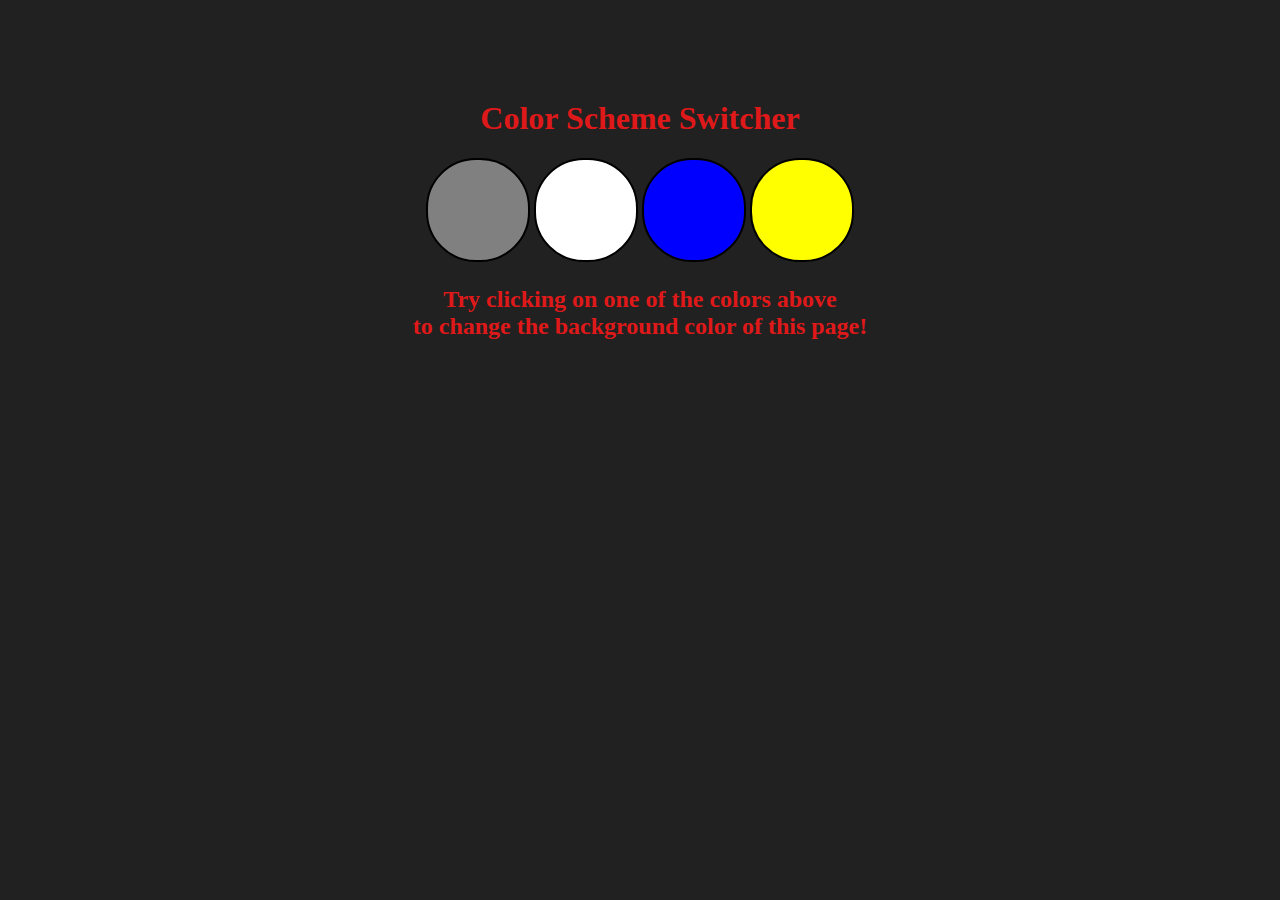
<file: 07project_color_changer/index.html>
<!DOCTYPE html>
<html lang="en">
  <head>
    <meta charset="UTF-8" />
    <meta name="viewport" content="width=device-width, initial-scale=1.0" />
    <meta http-equiv="X-UA-Compatible" content="ie=edge" />
    <link rel="stylesheet" href="style.css" />
    <!-- <link rel="stylesheet" href="../styles.css" /> -->
    <title>JavaScript Background Color Switcher</title>
  </head>
  <body  style="background-color: #212121; color: rgb(223, 25, 25); ">
    <!-- <nav>
      <a href="/" aria-current="page">Home</a>
      <a target="_blank" href="https://www.youtube.com/@chaiaurcode"
        >Youtube channel</a
      >
    </nav> -->
    <div class="canvas">
      <!-- <a
        style="
          background-color: #fff;
          padding: 10px 30px;
          border-radius: 8px;
          color: #212121;
          text-decoration: none;
          border: 2px solid #212121;
        "
        href="../index.html"
        >Back to Home Page</a
      > -->
      <h1>Color Scheme Switcher</h1>
      <span class="button" id="grey"></span>
      <span class="button" id="white"></span>
      <span class="button" id="blue"></span>
      <span class="button" id="yellow"></span> 
      <h2>
        Try clicking on one of the colors above
        <span>to change the background color of this page!</span>
      </h2>
    </div>
    <script src="chaiaurcode.js"></script>
  </body>
</html>
</file>
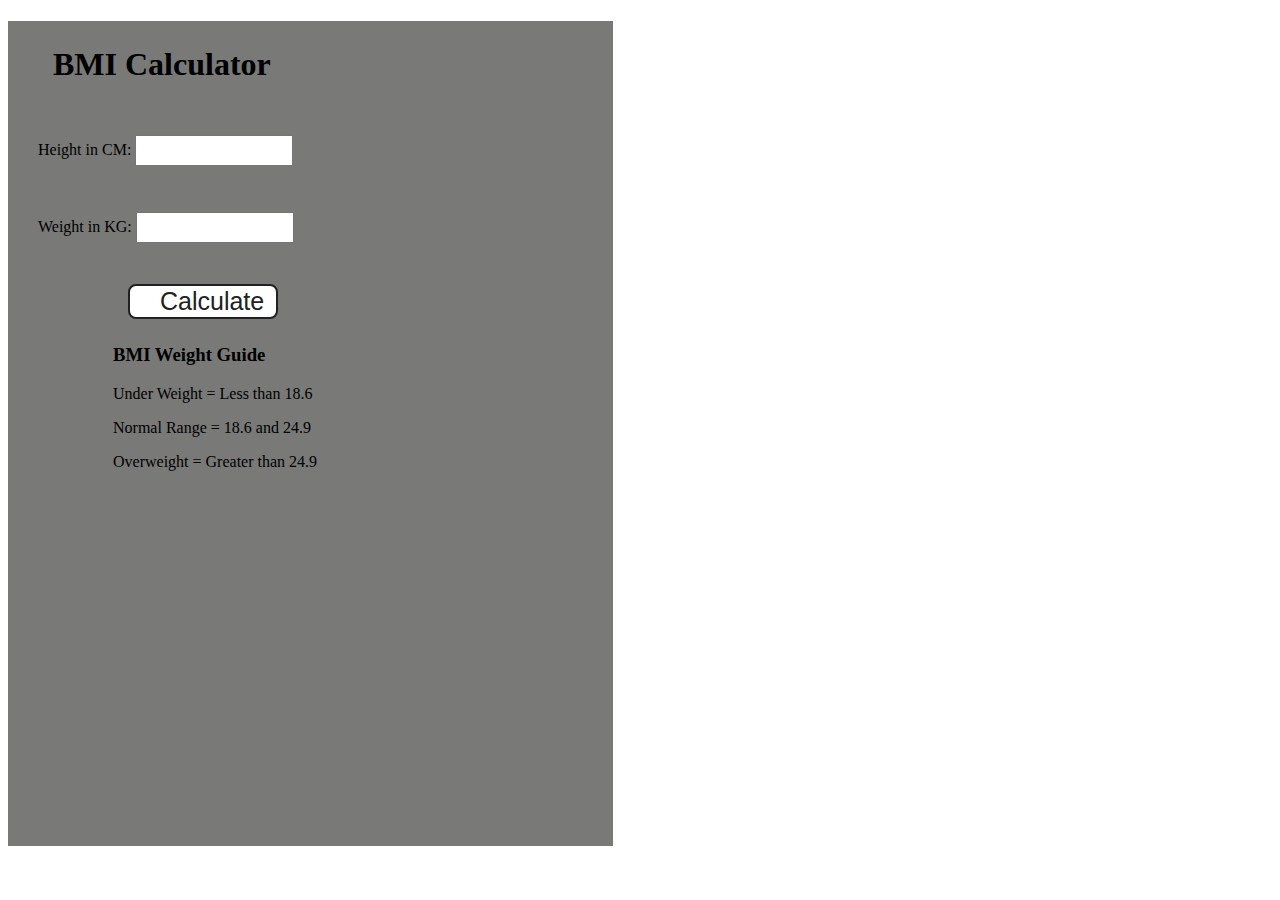
<file: 08_project/index.html>
<!DOCTYPE html>
<html lang="en">
  <head>
    <meta charset="UTF-8" />
    <meta name="viewport" content="width=device-width, initial-scale=1.0" />
    <meta http-equiv="X-UA-Compatible" content="ie=edge" />
    <link rel="stylesheet" href="style.css" />
    <!-- <link rel="stylesheet" href="../styles.css" /> -->
    <title>BMI Calculator</title>
  </head>
  <body>
    <nav>
      <!-- <a href="/" aria-current="page">Home</a>
      <a target="_blank" href="https://www.youtube.com/@chaiaurcode"
        >Youtube channel</a
      > -->
    </nav>
    <div class="container">
      <h1>BMI Calculator</h1>
      <form>
        <p><label>Height in CM: </label><input type="text" id="height" /></p>
        <p><label>Weight in KG: </label><input type="text" id="weight" /></p>
        <button>Calculate</button>
        <div id="results"></div>
        <div id="weight-guide">
          <h3>BMI Weight Guide</h3>
          <p>Under Weight = Less than 18.6</p>
          <p>Normal Range = 18.6 and 24.9</p>
          <p>Overweight = Greater than 24.9</p>
        </div>
      </form>
    </div>
  </body>
  <script src="chaiaurcode.js"></script>
</html>
</file>
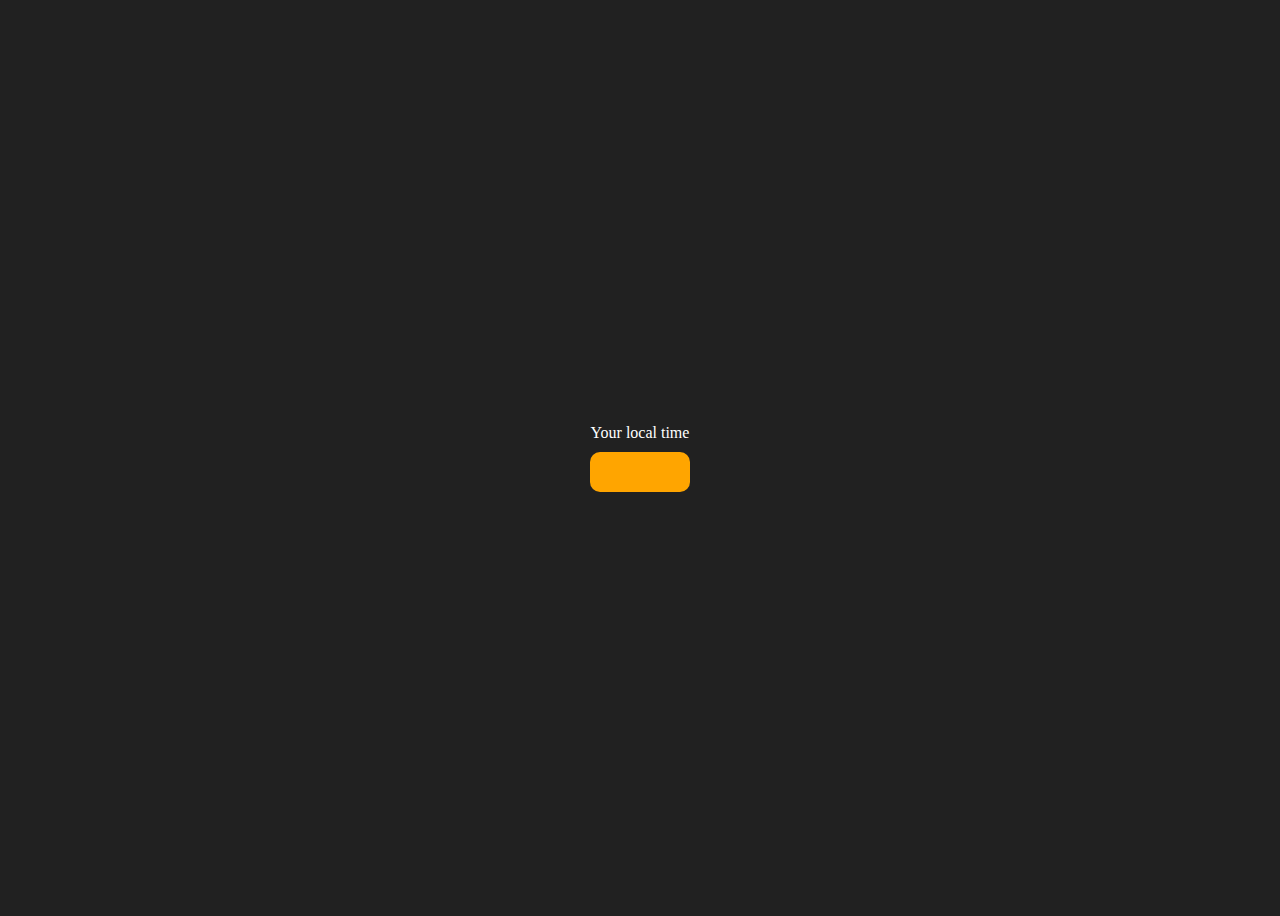
<file: 09_project/index.html>
<!DOCTYPE html>
<html lang="en">
  <head>
    <meta charset="UTF-8" />
    <meta name="viewport" content="width=device-width, initial-scale=1.0" />
    <meta http-equiv="X-UA-Compatible" content="ie=edge" />
    <!-- <link rel="stylesheet" type="text/css" href="../styles.css" /> -->
    <title>Your Local Time</title>
    <style>
      body {
        background-color: #212121;
        color: #fff;
      }
      .center {
        display: flex;
        height: 100vh;
        justify-content: center;
        align-items: center;
        flex-direction: column;
        /* background-color: rgb(61, 59, 47) */
      }
      #clock {
        font-size: 40px;
        background-color: orange;
        padding: 20px 50px;
        margin-top: 10px;
        border-radius: 10px;
      }
    </style>
  </head>
  <body>
    <!-- <nav>
      <a href="/" aria-current="page">Home</a>
      <a target="_blank" href="https://www.youtube.com/@chaiaurcode"
        >Youtube channel</a
      >
    </nav> -->  
    <audio  autoplay loop src="audio.mp3" type="audio/mp3"></audio>

    <div class="center" id="cent">
      <div id="banner"><span>Your local time</span></div>
      <div id="clock"></div>
    </div>
    <script src="chaiaurcode.js"></script>
  </body>
</html>
</file>
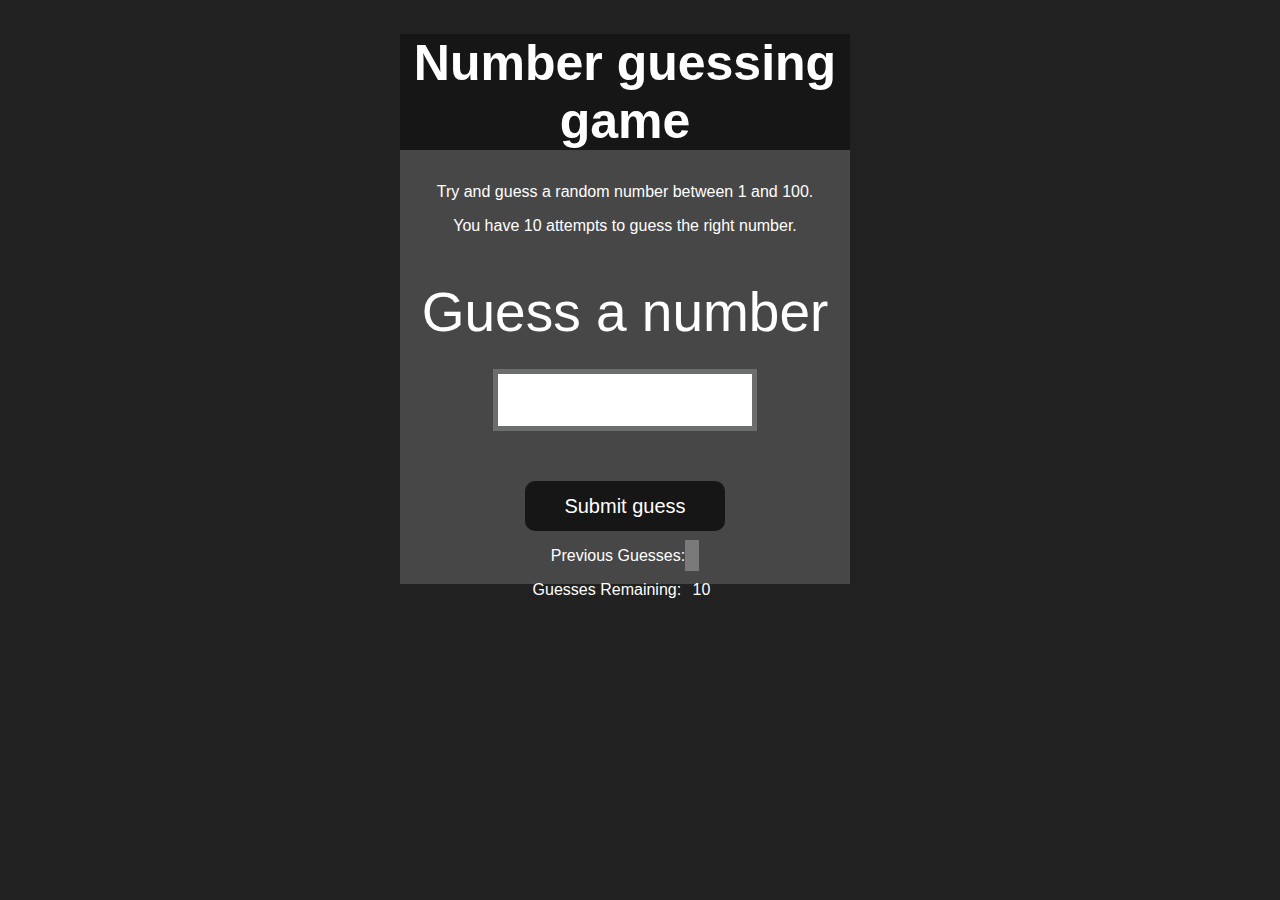
<file: 10_project/index.html>
<!DOCTYPE html>
<html lang="en">
<head>
    <meta charset="UTF-8">
    <meta name="viewport" content="width=device-width, initial-scale=1.0">
    <meta http-equiv="X-UA-Compatible" content="ie=edge">
    <title>Number Guessing Game</title>
    <link rel="stylesheet" href="style.css">
    <!-- <link rel="stylesheet" href="../styles.css"> -->
</head>
<body style="background-color:#212121; color:#fff;">
  <!-- <nav>
    <a href="/" aria-current="page">Home</a>
    <a target="_blank" href="https://www.youtube.com/@chaiaurcode"
      >Youtube channel</a
    >
  </nav>
     -->
    <div id="wrapper">
      <h1>Number guessing game</h1>
    <p>Try and guess a random number between 1 and 100.</p>
    <p>You have 10 attempts to guess the right number.</p>
    </br>
        <form class="form">
            <label2 for="guessField" id="guess">Guess a number</label>
            <input type="text" id="guessField" class="guessField ">
            <input type="submit" id="subt" value="Submit guess" class="guessSubmit">
        </form>

        <div class="resultParas">
            <p >Previous Guesses: <span class="guesses"></span></p>
            <p >Guesses Remaining: <span class="lastResult">10</span></p>
            <p class="lowOrHi"></p>
        </div>
    </div>
    <script src="chaiaurcode.js"></script>
</body>
</html>
</file>
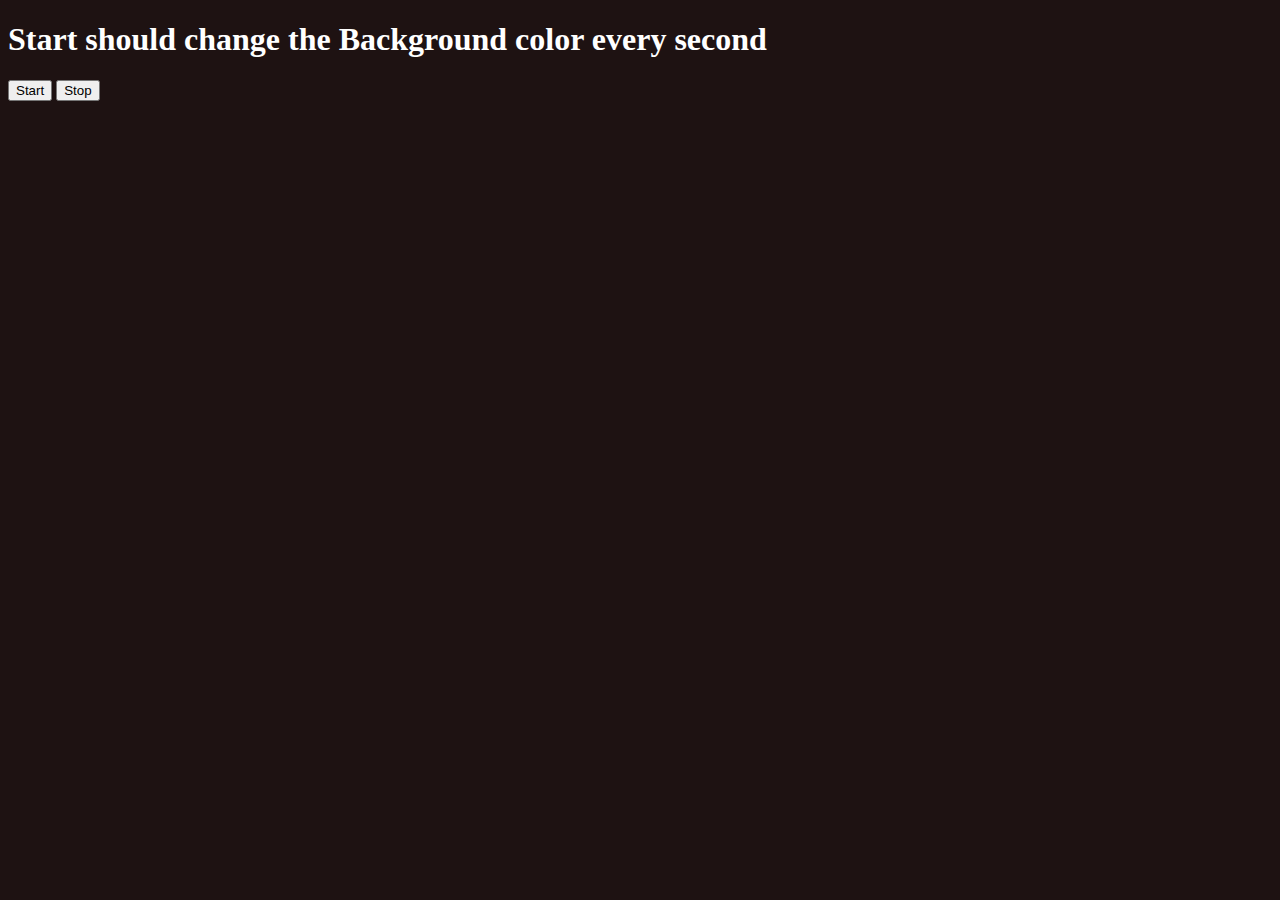
<file: 12_project/index.html>
<!DOCTYPE html>
<html lang="en">
  <head>
    <meta charset="UTF-8" />
    <meta name="viewport" content="width=device-width, initial-scale=1.0" />
    <meta http-equiv="X-UA-Compatible" content="ie=edge" />
    <title>Number Guessing Game</title>
    <!-- <link rel="stylesheet" href="style.css" /> -->
    <!-- <link rel="stylesheet" href="../styles.css" /> -->
  </head>
   <body  style="background-color: #1e1212; color: #fff"  > 
    <!-- <nav>
      <a href="/" aria-current="page">Home</a>
      <a target="_blank" href="https://www.youtube.com/@chaiaurcode"
        >Youtube channel</a
      >
    </nav> -->

    <h1>Start should change the Background color every second</h1>
    <button id="start">Start</button>
    <button id="stop">Stop</button>
    <script src="chaiaurcode.js"></script>
  </body>
</html>
</file>
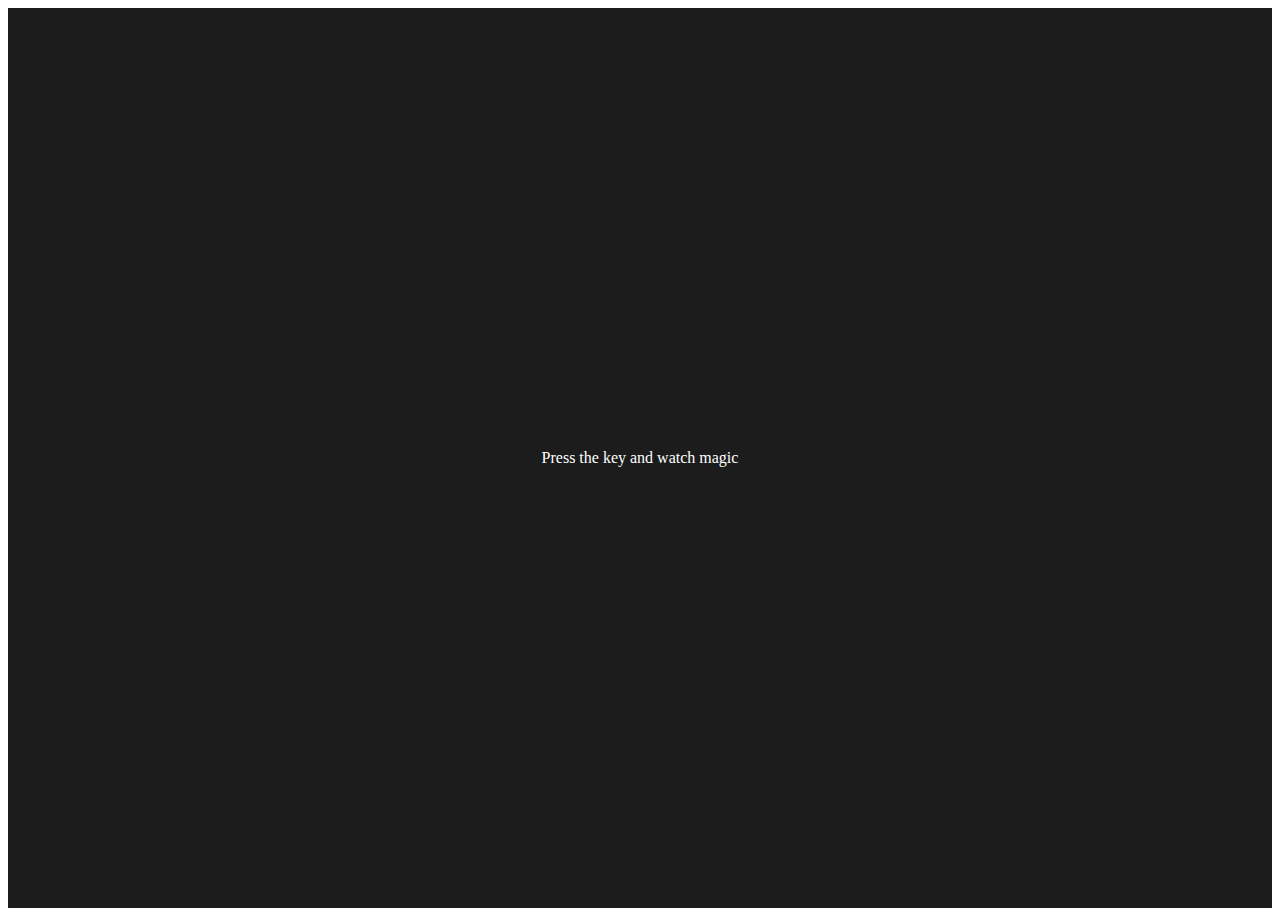
<file: 13_project/index.html>
<!DOCTYPE html>
<html lang="en">
  <head>
    <meta charset="UTF-8" />
    <meta name="viewport" content="width=device-width, initial-scale=1.0" />
    <title>Event KeyCodes</title>
    <style>
      table,
      th,
      td {
        border: 1px solid #e7e7e7;
      }
      .project {
        background-color: #1c1c1c;
        color: #ffffff;
        display: flex;
        align-items: center;
        justify-content: center;
        text-align: center;
        height: 100vh;
      }

      .color {
        color: aliceblue;
        display: flex;
        flex-direction: row;
      }
    </style>
  </head>
  <body>
    <!-- <nav>
      <a href="/" aria-current="page">Home</a>
      <a target="_blank" href="https://www.youtube.com/@chaiaurcode"
        >Youtube channel</a
      >
    </nav> -->
    <div class="project">
      <div id="insert">
        <div class="key">Press the key and watch magic</div>
      </div>
    </div>

    <script src="chaiaurcode.js"></script>
  </body>
</html>
</file>
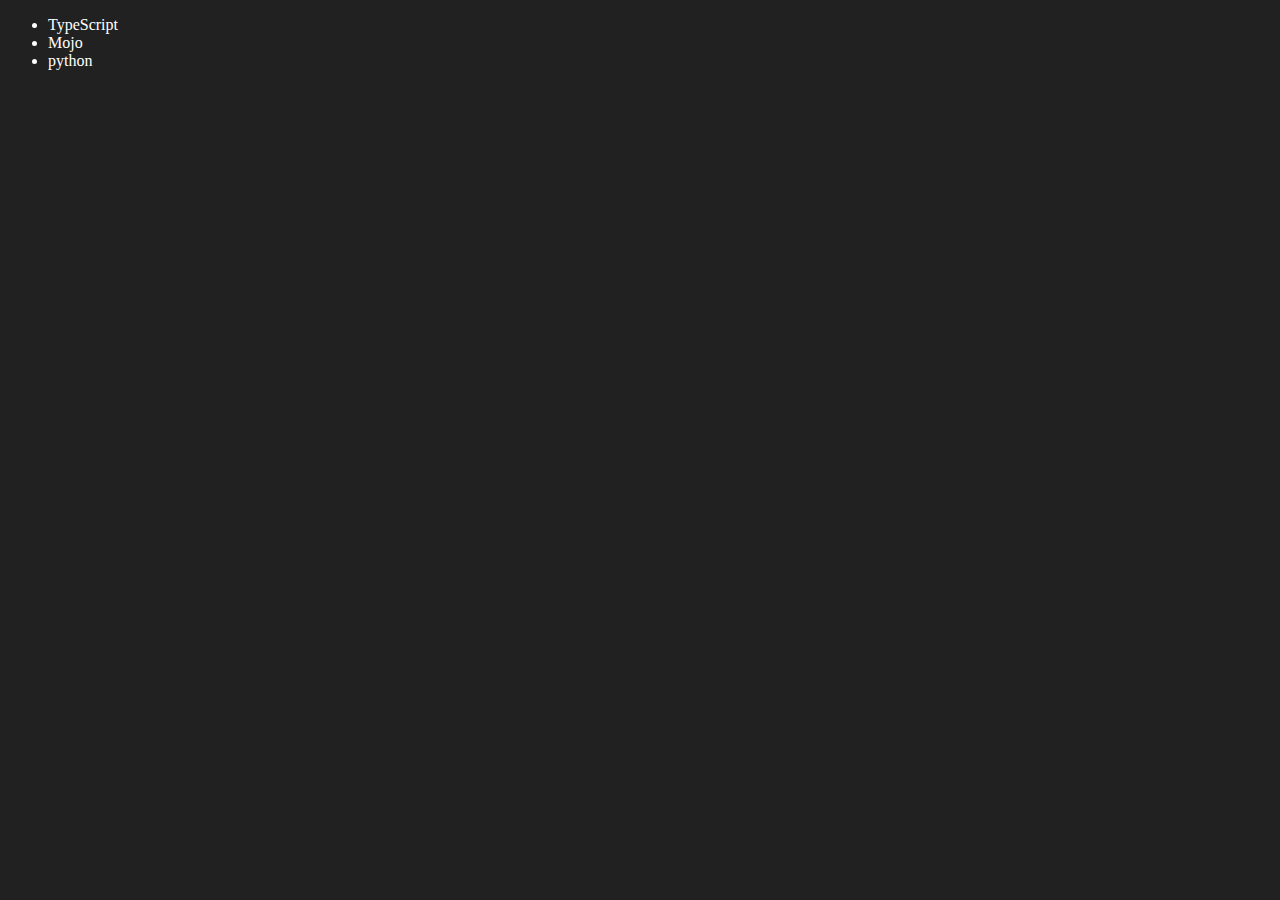
<file: 06_dom.js/four.html>
<!DOCTYPE html>
<html lang="en">
<head>
    <meta charset="UTF-8">
    <meta name="viewport" content="width=device-width, initial-scale=1.0">
    <title>Dom four by hitesh |☕</title>
    <style>
        body{
            background-color: #212121;
            color: #fff;
        }
    </style>
</head>
<body>
    <ul class="language" id="lang">
        <li>javascript</li>
    </ul>
</body>
<script>

    function addlanguage(langName) {
            const li =  document.createElement("li");
           li.innerHTML = `${langName}`

    // ***   const ul = document.getElementById("lang")
    //        ul.appendChild(li)                              ****  ?

           document.querySelector('.language').appendChild(li)
                                 }
addlanguage("python")



function addOptiLanguage(langName){
    const li = document.createElement("li");
    li.append(document.createTextNode(`${langName}`))
     const ul =document.querySelector('.language');
     ul.appendChild(li)

}
addOptiLanguage("python");
addOptiLanguage("java");


//Edit
const secondLang = document.querySelector("li:nth-child(2)")
    console.log(secondLang);
    //secondLang.innerHTML = "Mojo"
    const newli = document.createElement('li')
    newli.textContent = "Mojo"
    secondLang.replaceWith(newli)

    //edit
    const firstLang = document.querySelector("li:first-child")
    firstLang.outerHTML = '<li>TypeScript</li>'

    //remove
    const lastLang = document.querySelector('li:last-child')
    lastLang.remove()
    
</script>
</html>
</file>
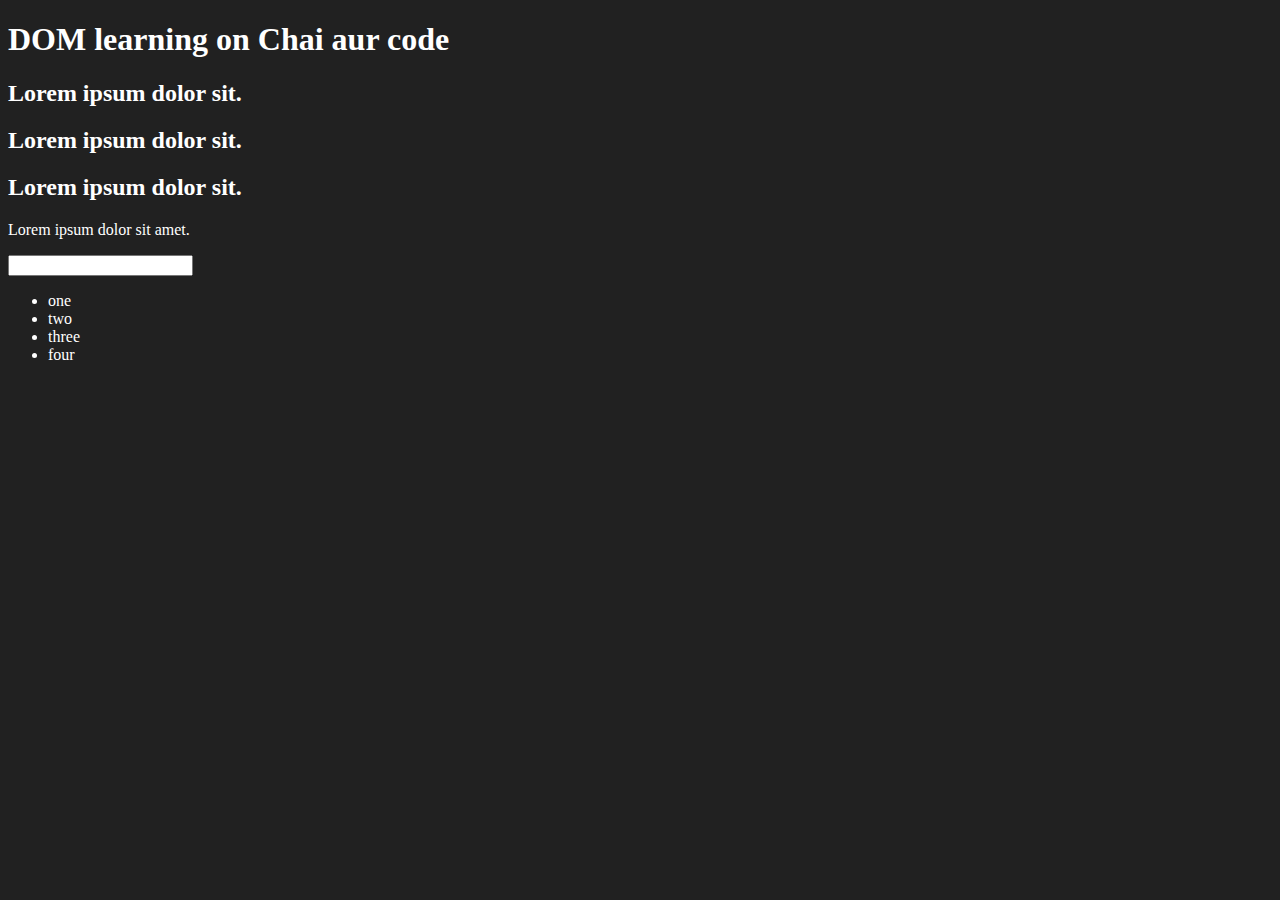
<file: 06_dom.js/one.html>
<!DOCTYPE html>
<html lang="en">
<head>
    <meta charset="UTF-8">
    
    <title>DOM learning</title>
    <style>
        .bg-black{
            background-color: #212121;
            color: #fff;
        }
    </style>
</head>
<body class="bg-black">
    <div >
        <h1  id="title" class="heading">DOM learning on Chai aur code <span style="display: none;">test text</span></h1>
        <h2>Lorem ipsum dolor sit.</h2>
        <h2>Lorem ipsum dolor sit.</h2>
        <h2>Lorem ipsum dolor sit.</h2>
        <p>Lorem ipsum dolor sit amet.</p>
        <input type="password" name="" id="">

        <ul>
            <li class="list-item">one</li>
            <li class="list-item">two</li>
            <li class="list-item">three</li>
            <li class="list-item">four</li>
        </ul>
    </div>
</body>
</html>
</file>
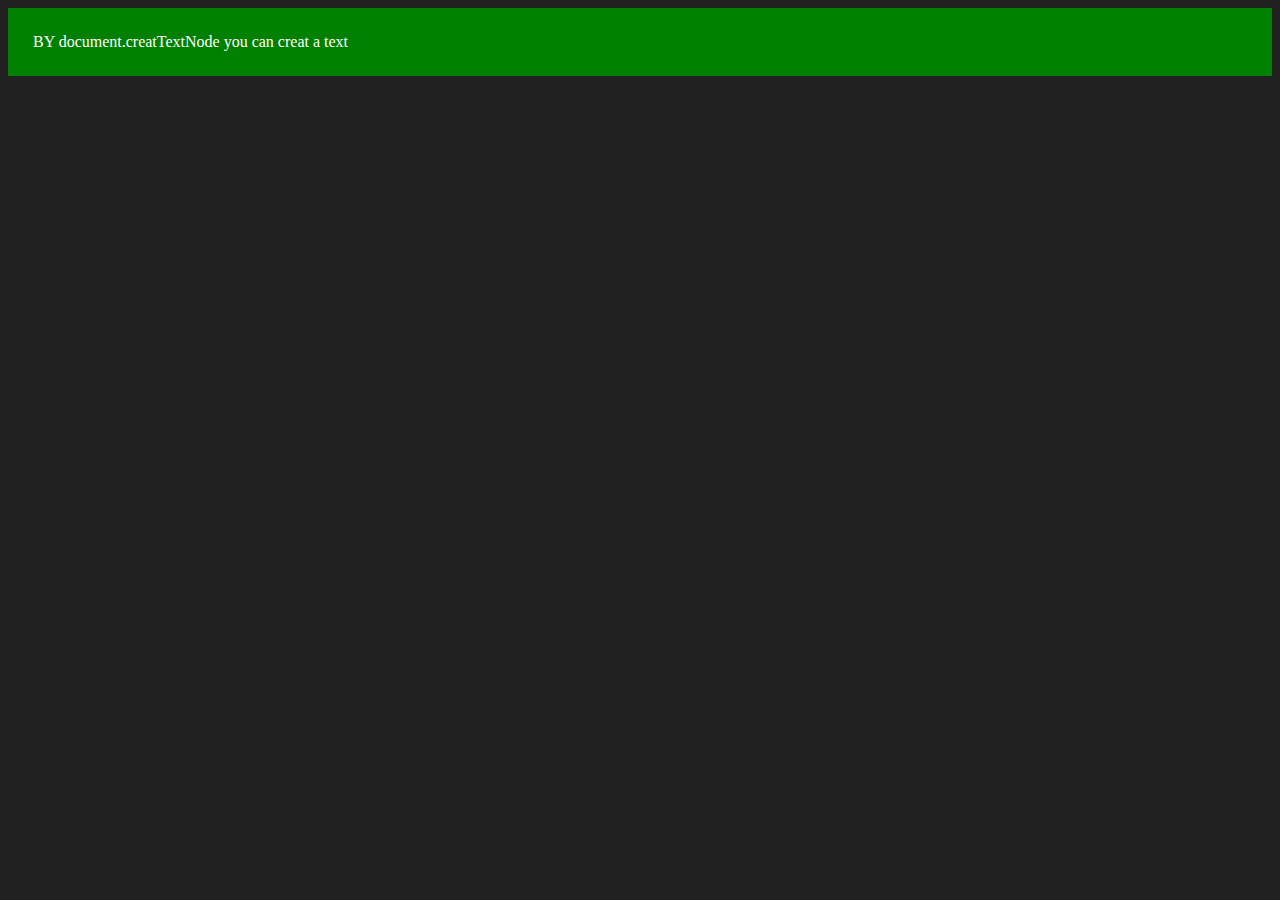
<file: 06_dom.js/three.html>
<!DOCTYPE html>
<html lang="en">
<head>
    <meta charset="UTF-8">
    <meta name="viewport" content="width=device-width, initial-scale=1.0">
    <title>chai or code</title>
</head>
<body style="background-color: #212121; color: #fff;">
    
</body>

<script>
    const div = document.createElement('div')      // here we create an element
    console.log(div)
    div.className = "main"
    div.id = "myid"
    // div.textContent = "by this content is add"
    div.setAttribute("title", " By this new title is added ")  
    div.style.backgroundColor = "green"
    div.style.padding ="25px"

    // div.innerText = "this is by inner text"
    const addtext =  document.createTextNode("BY document.creatTextNode you can creat a text ")
    div.appendChild(addtext)                         //here we add a addtext to div
    document.body.appendChild(div)                 //here we add div to the body


    
</script>
</html>
</file>
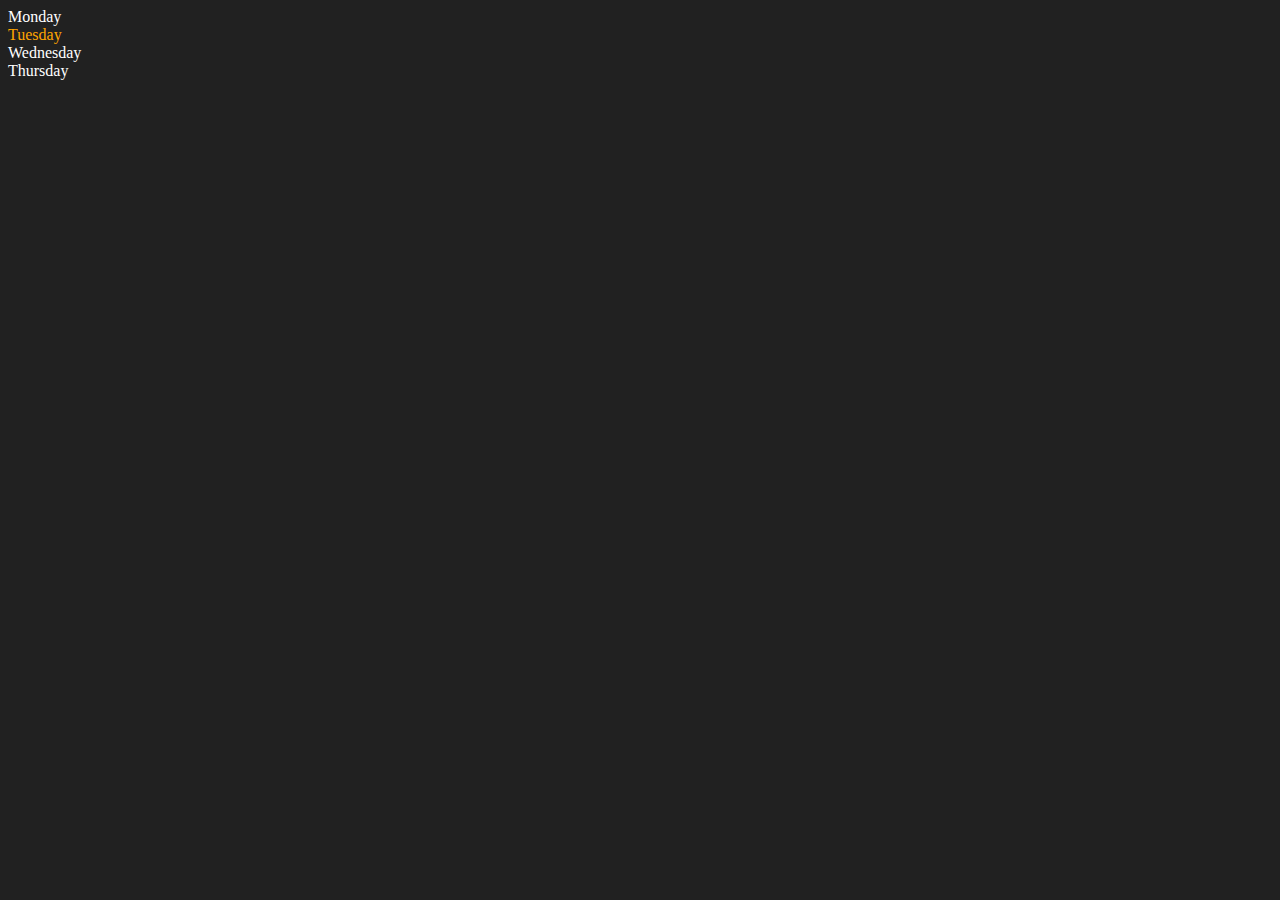
<file: 06_dom.js/two..html>
<!DOCTYPE html>
<html lang="en">
<head>
    <meta charset="UTF-8">
    <meta http-equiv="X-UA-Compatible" content="IE=edge">
    <meta name="viewport" content="width=device-width, initial-scale=1.0">
    <title>DOM | Chai aur code</title>
</head>
<body style="background-color: #212121; color: #fff;">
    <div class="parent">
        <!-- this is a comment -->
        <div class="day">Monday</div>
        <div class="day">Tuesday</div>
        <div class="day">Wednesday</div>
        <div class="day">Thursday</div>
    </div>
</body>
<script>
    const parent = document.querySelector('.parent')
    // console.log(parent);
    // console.log(parent.children);
    // console.log(parent.children[1].innerHTML);

    // for (let i = 0; i < parent.children.length; i++) {
    //      console.log(parent.children[i].innerHTML);
        
    // }
    parent.children[1].style.color = "orange"
    // console.log(parent.firstElementChild);
    // console.log(parent.lastElementChild);

    const dayOne = document.querySelector('.day')
    // console.log(dayOne);
    // console.log(dayOne.parentElement);
    // console.log(dayOne.nextElementSibling);

    console.log("NODES: ", parent.childNodes);

    //   *** HERE WE TALK ABOUT NODE LIST 
</script>
</html>
</file>
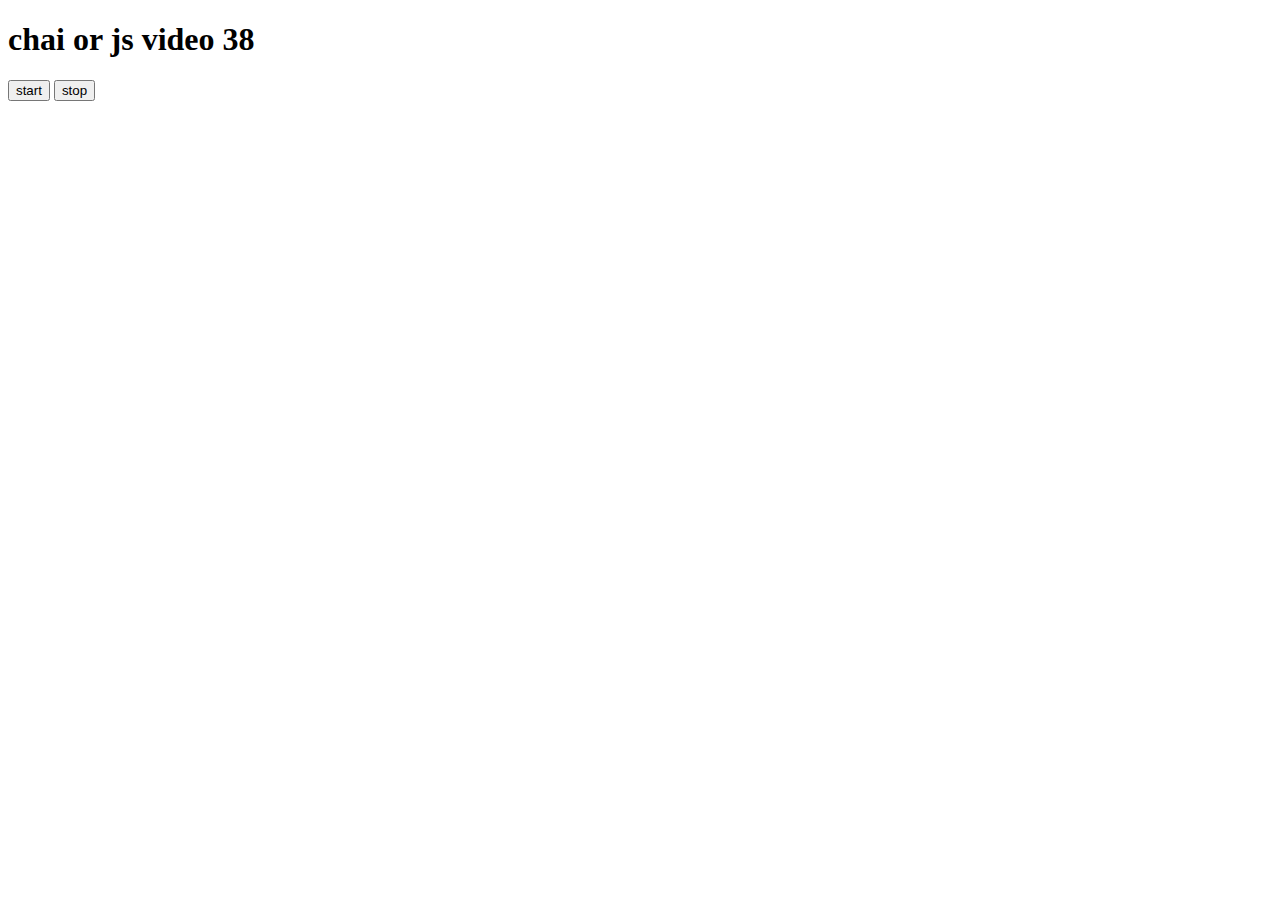
<file: 11_events/three.html>
<!DOCTYPE html>
<html lang="en">

<head>
    <meta charset="UTF-8">
    <meta name="viewport" content="width=device-width, initial-scale=1.0">
    <title>Document</title>
</head>

<body>
    <h1>chai or js video 38</h1>
    <button id="start">start</button>
    <button id="stop">stop</button>
</body>
<script>

    // const sayDate = function(str){
    //     console.log(str, Date.now());
    // }

    // const intervalId = setInterval(sayDate, 1000, "hi")

    // clearInterval(intervalId)


    // *** WE CAN PASS THE PAREMETER IN "setInterval" as here we pass "hi" as paremeter






    // *************
    // Q -> use start and stop button to manage the interval start and stop process ?....

    // Ans -> 

    const start = document.querySelector("#start")
    const stop = document.querySelector("#stop")


    start.addEventListener("click", function () {
        set()
    })

    function set() {
        const intervalID = setInterval(saydate, 2000, "hello");
        stop.addEventListener("click", function () {
            dismis(intervalID);
        })
    }

    function dismis(intervalID) {
        clearInterval(intervalID);
        console.log("stoped")
    }
    var saydate = function (str) {
        console.log(str)
    }



</script>

</html>
</file>
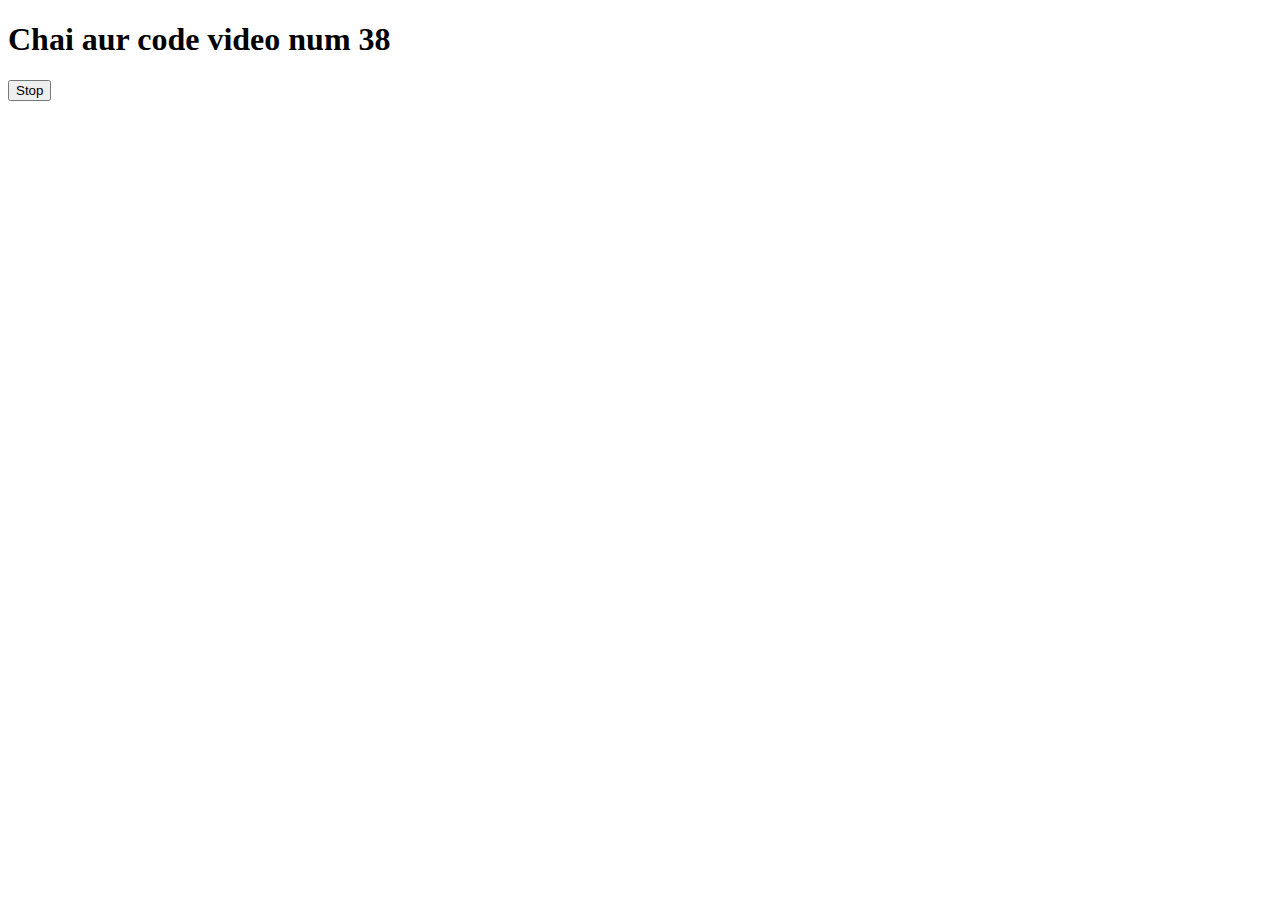
<file: 11_events/two.html>
<!DOCTYPE html>
<html lang="en">
<head>
    <meta charset="UTF-8">
    <meta name="viewport" content="width=device-width, initial-scale=1.0">
    <title>Document</title>
</head>
<body>
    <h1>Chai aur code video num 38</h1>
    <button id="stop">Stop</button>
</body>
<script>
    const sayHitesh = function(){
        console.log("Hitesh");
    }
    const changeText = function(){
        document.querySelector('h1').innerHTML = "best JS series"
    }

    const changeMe = setTimeout(changeText, 2000)
    document.querySelector('#stop').addEventListener('click', function(){
        clearTimeout(changeMe)
        console.log("STOPPED")
    })
</script>
</html>
</file>
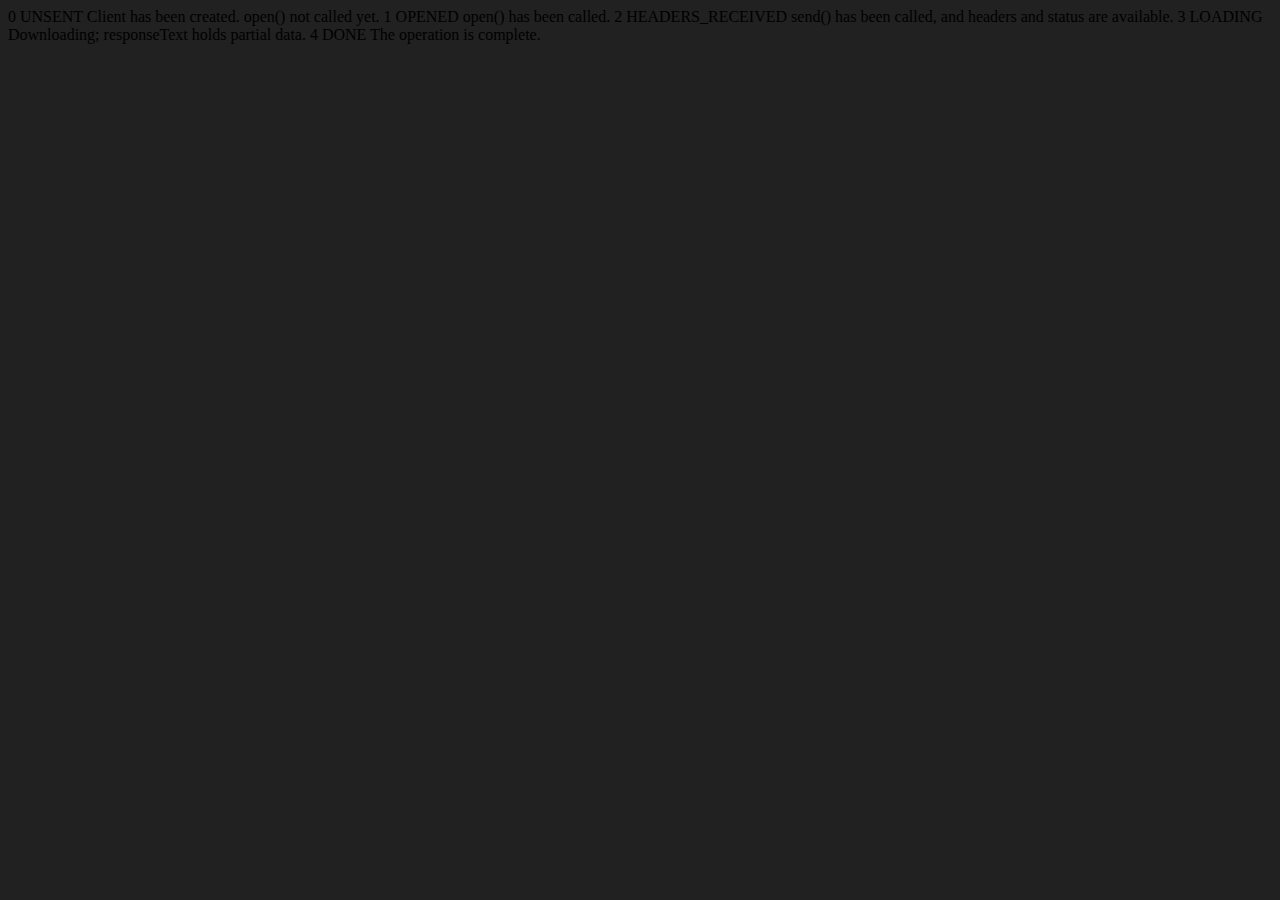
<file: 14_advance/api_request.html>
<!DOCTYPE html>
<html lang="en">
<head>
    <meta charset="UTF-8">
    <meta name="viewport" content="width=device-width, initial-scale=1.0">
    <title>Document</title>
</head>
<body style="background-color: #212121;">
    0	UNSENT	Client has been created. open() not called yet.
1	OPENED	open() has been called.
2	HEADERS_RECEIVED	send() has been called, and headers and status are available.
3	LOADING	Downloading; responseText holds partial data.
4	DONE	The operation is complete.
</body>
<script>
    const requestUrl = 'https://api.github.com/users/hiteshchoudhary'
    const xhr = new XMLHttpRequest();
    xhr.open('GET', requestUrl)
    xhr.onreadystatechange = function(){
        console.log(xhr.readyState);
        if (xhr.readyState === 4) {
            const data = JSON.parse(this.responseText)
            console.log(typeof data);
            console.log(data.followers);
        }
    }
    xhr.send();
</script>
</html>
</file>
<file: 07project_color_changer/style.css>
html {
    margin: 0;
  }
  
  span {
    display: block;
  }
  .canvas {
    margin: 100px auto 100px;
    width: 80%;
    text-align: center;
  }
   
  .button { 
    width: 100px;
    height: 100px;
    border: solid black 2px;
    display: inline-block;
    border-radius: 50px;
  }
  
  #grey {
    background: grey;
  }
  
  #white {
    background: white;
  }
  #blue {
    background: blue;
  }
  #yellow {
    background: yellow;
  }
</file>
<file: 08_project/style.css>
.container {
    width: 575px;
    height: 825px;
  
    background-color: #797978;
    padding-left: 30px;
  }
  #height,
  #weight {
    width: 150px;
    height: 25px;
    margin-top: 30px;
  }
  
  #weight-guide {
    margin-left: 75px;
    margin-top: 25px;
  }
  
  #results {
    font-size: 35px;
    margin-left: 90px;
    margin-top: 20px;
    color: rgb(241, 241, 241);
  }
  
  button {
    width: 150px;
    height: 35px;
    margin-left: 90px;
    margin-top: 25px;
    background-color: #fff;
    padding: 1px 30px;
    border-radius: 8px;
    color: #212121;
    text-decoration: none;
    border: 2px solid #212121;
  
    font-size: 25px;
  }
  
  h1 {
    padding-left: 15px;
    padding-top: 25px;
    
  }
</file>
<file: 10_project/style.css>
html {
    font-family: sans-serif;
  }
  
  body {
    width: 300px;
    max-width: 750px;
    min-width: 480px;
    margin: 0 auto;
    background-color: #212121;
  }
  
  .lastResult {
    color: white;
    padding: 7px;
  }
  
  .guesses {
    color: white;
    padding: 7px;
  }
  
  button {
    background-color: #141414;
    color: #fff;
    width: 250px;
    height: 50px;
    border-radius: 25px;
    font-size: 30px;
    border-style: none;
    margin-top: 30px;
    /* margin-left: 50px; */
  }
  
  #subt {
    background-color: #161616;
    color: #ffffff;
    width: 200px;
    height: 50px;
    border-radius: 10px;
    font-size: 20px;
    border-style: none;
    margin-top: 50px;
    /* margin-left: 75px; */
  }
  
  #guessField {
    color: #000;
    width: 250px;
    height: 50px;
    font-size: 30px;
    border-style: none;
    margin-top: 25px;
  
    /* margin-left: 50px; */
    border: 5px solid #6c6d6d;
    text-align: center;
  }
  
  #guess {
    font-size: 55px;
    /* margin-left: 90px; */
    margin-top: 120px;
    color: #fff;
  }
  
  .guesses {
    background-color: #7a7a7a;
  }
  
  #wrapper {
    box-sizing: border-box;
    text-align: center;
    width: 450px;
    height: 550px;
    background-color: #474747;
    color: #fff;
    font-size: 25px;
  }
  
  h1 {
    background-color: #161616;
  
    color: #fff;
    text-align: center;
  }
  
  p {
    font-size: 16px;
    text-align: center;
  }
</file>
